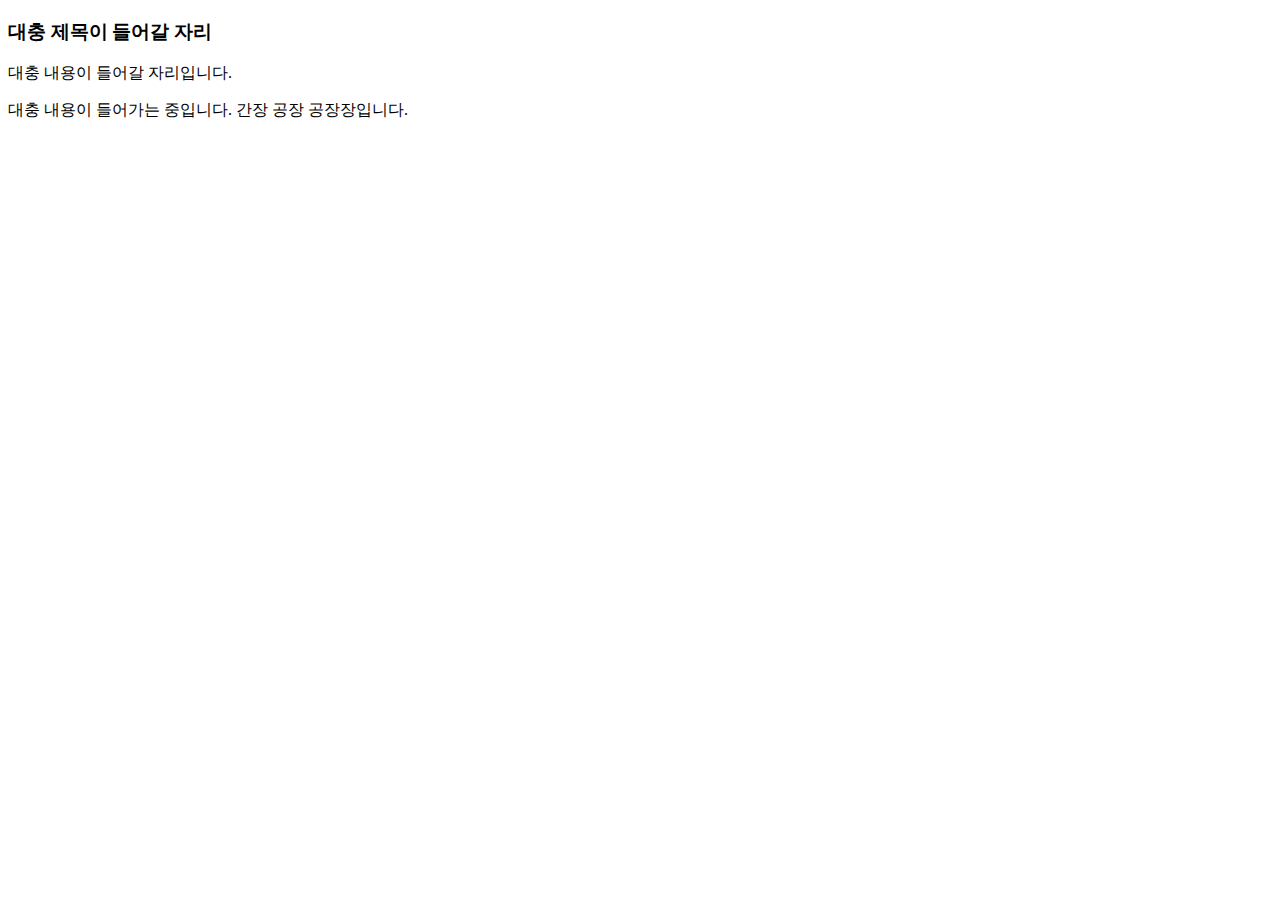
<file: week02/index.html>
<!DOCTYPE html>
<html>
    <head>
        <title>HELLO HTML</title>
        <meta charset='utf-8'>
    </head>
    <body>
        <h3>대충 제목이 들어갈 자리</h3>
        <p>대충 내용이 들어갈 자리입니다.</p>
        <p>대충 내용이 들어가는 중입니다. 간장 공장 공장장입니다.</p>
    </body>
</html>
</file>
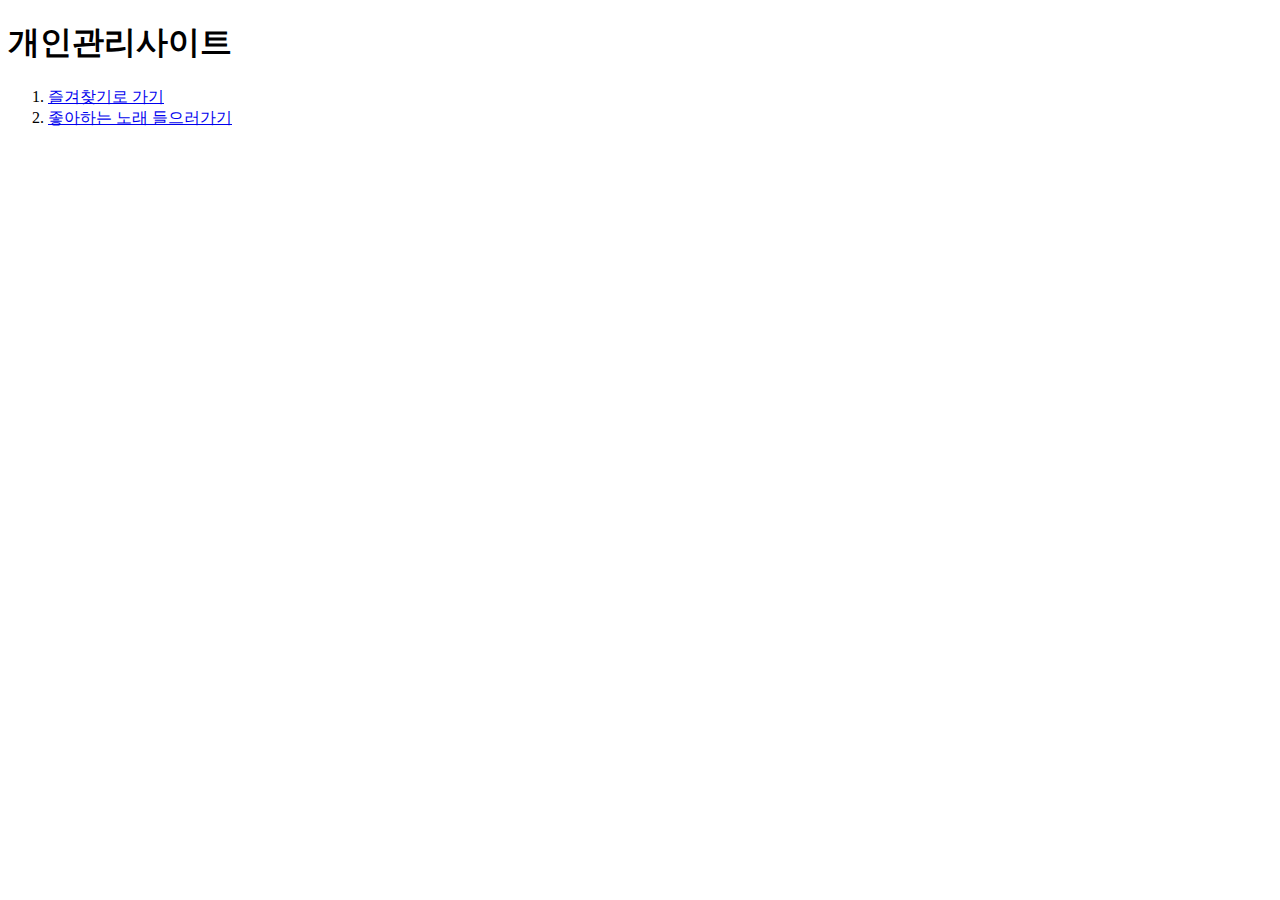
<file: week03/index.html>
<!DOCTYPE html>
<html lang="en">
<head>
    <meta charset="UTF-8">
    <meta http-equiv="X-UA-Compatible" content="IE=edge">
    <meta name="viewport" content="width=device-width, initial-scale=1.0">
    <title>Document</title>
</head>
<body>
    <h1>개인관리사이트</h1>
    <ol>
    <li><a href = '1.html'>즐겨찾기로 가기</a></li>
    <li><a href = '2.html'>좋아하는 노래 들으러가기</a></li>
    </ol>
</body>
</html>
</file>
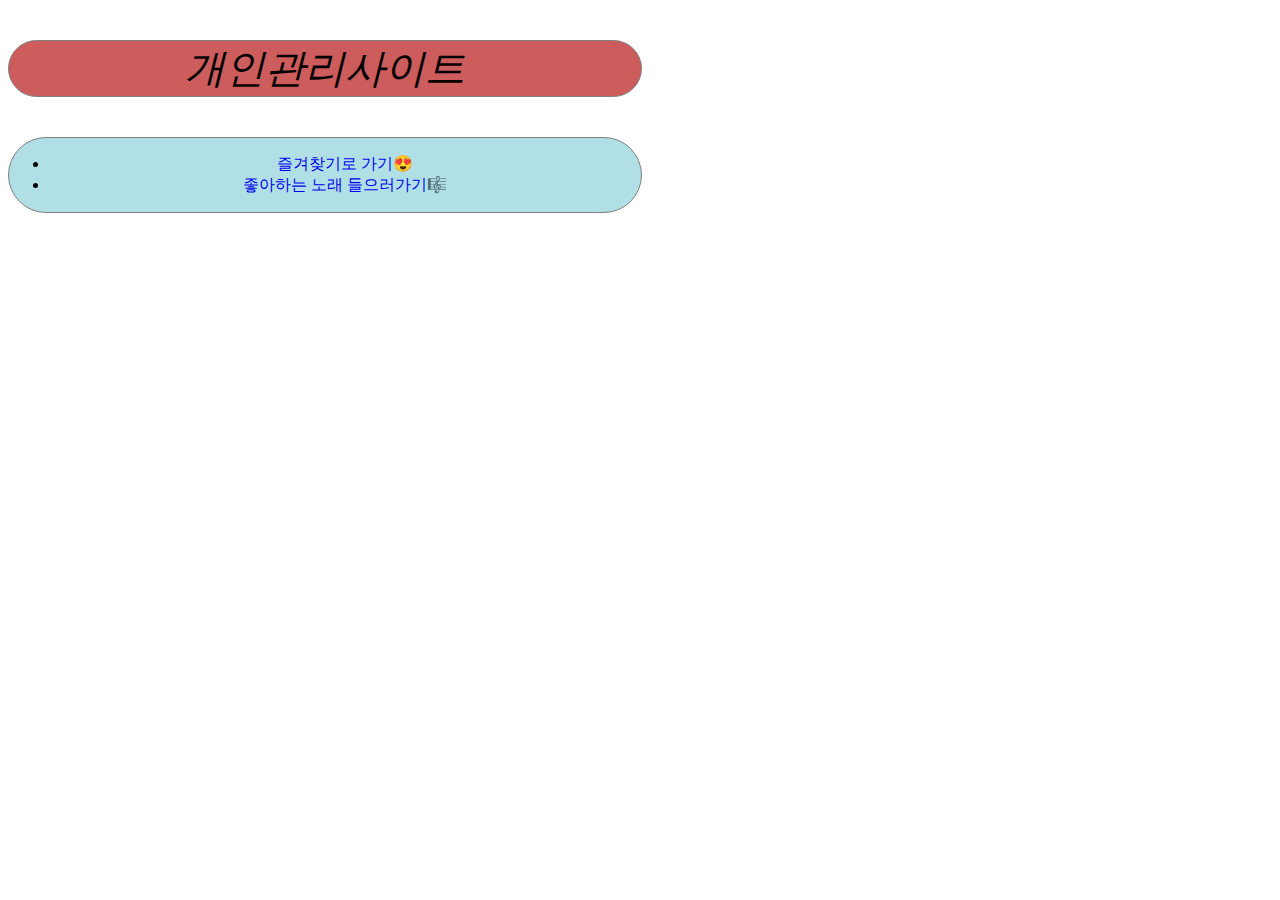
<file: week04/index.html>
<!DOCTYPE html>
<html lang="en">
<head>
    <meta charset="UTF-8">
    <meta http-equiv="X-UA-Compatible" content="IE=edge">
    <meta name="viewport" content="width=device-width, initial-scale=1.0">
    <title>Document</title>
    <link rel="stylesheet" href="common.css">
    <style>
        .container{
            border: 1px solid grey;
            width: 50%;
            text-align: center;
            border-radius: 50px;
        }
        .container:nth-child(1){
            background-color: indianred;
        }
        .container:nth-child(2){
            background-color: powderblue;
        }
        a{
            text-decoration: none;
        }
    </style>
</head>
<body>
    <h3 class = "font container">개인관리사이트</h3>
    <div class = "container">
        <ul>
        <li><a href = '1.html'>즐겨찾기로 가기😍</a></li>
        <li><a href = '2.html'>좋아하는 노래 들으러가기🎼</a></li>
        </ul>
    </div>
</body>
</html>
</file>
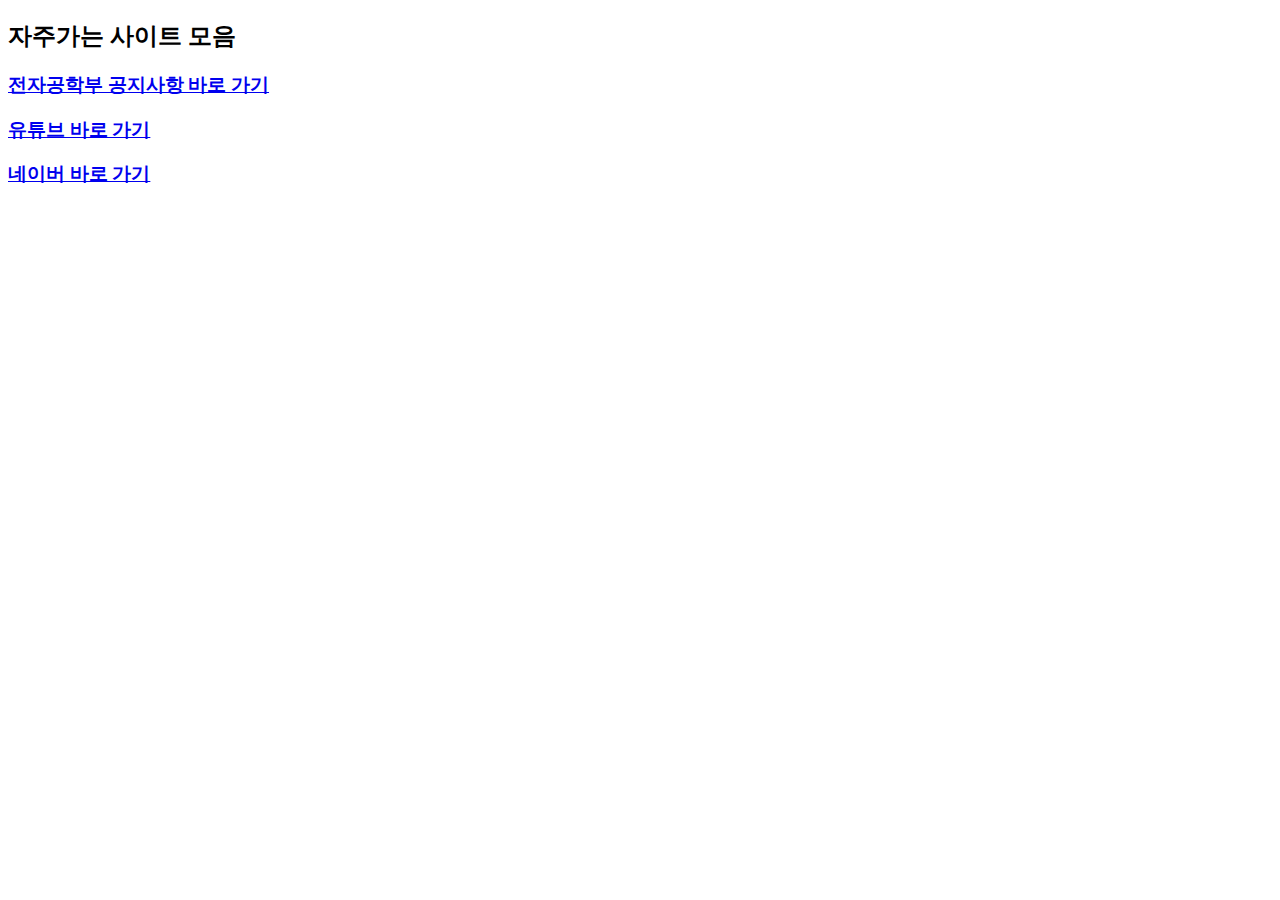
<file: week03/1.html>
<!DOCTYPE html>
<html lang="en">
<head>
    <meta charset="UTF-8">
    <meta http-equiv="X-UA-Compatible" content="IE=edge">
    <meta name="viewport" content="width=device-width, initial-scale=1.0">
    <title>Document</title>
</head>
<body>
    <h2>자주가는 사이트 모음</h2>
    <h3><a href = "https://see.knu.ac.kr/content/board/notice.html">전자공학부 공지사항 바로 가기</a></h3>
    <h3><a href = "https://www.youtube.com/">유튜브 바로 가기</a></h3>
    <h3><a href = "https://www.naver.com/">네이버 바로 가기</a></h3>
</body>
</html>
</file>
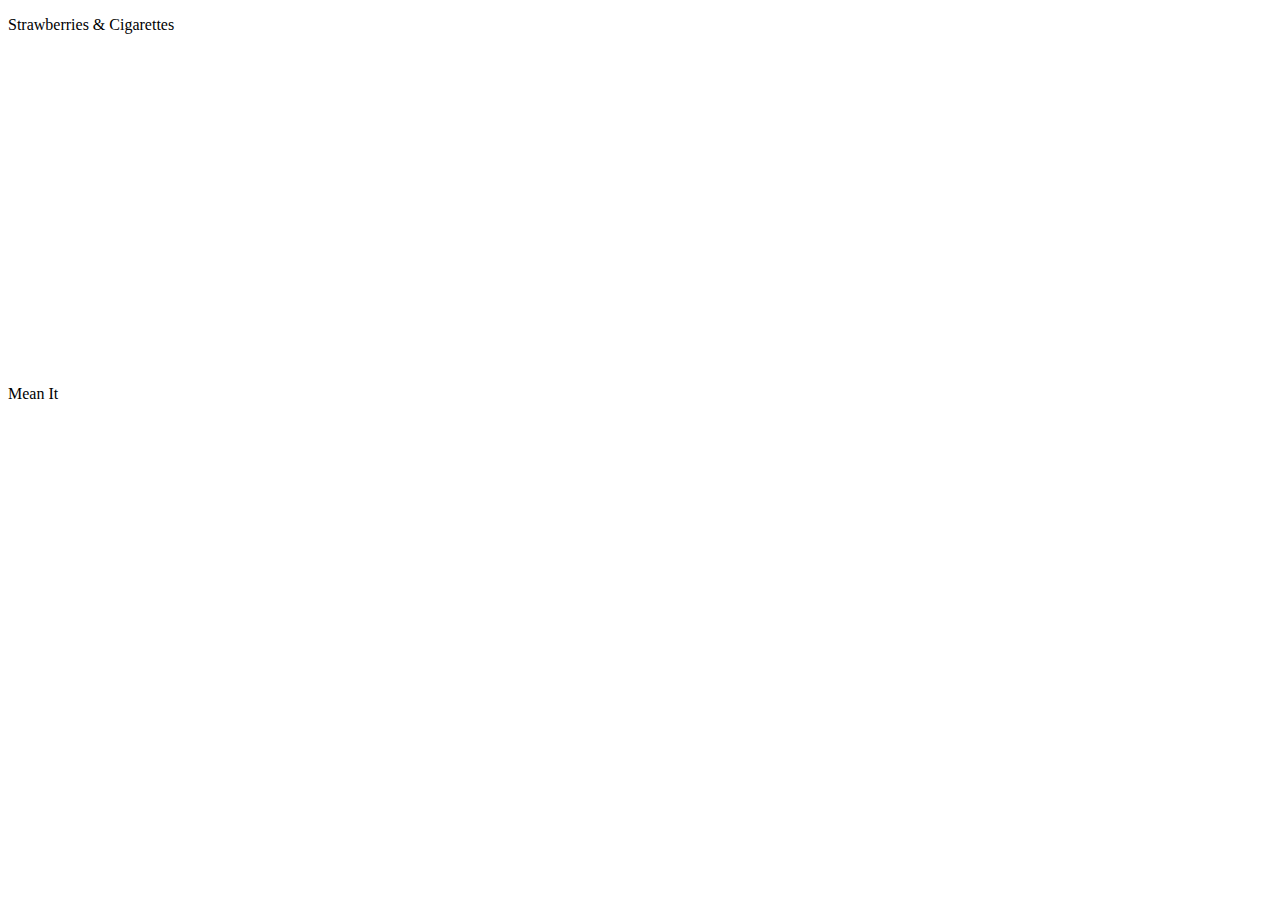
<file: week03/2.html>
<!DOCTYPE html>
<html lang="en">
<head>
    <meta charset="UTF-8">
    <meta http-equiv="X-UA-Compatible" content="IE=edge">
    <meta name="viewport" content="width=device-width, initial-scale=1.0">
    <title>Document</title>
</head>
<body>
    <p>Strawberries & Cigarettes</p>
    <iframe width="560" height="315" src="https://www.youtube.com/embed/Mw5mAozjC6M" title="YouTube video player" frameborder="0" allow="accelerometer; autoplay; clipboard-write; encrypted-media; gyroscope; picture-in-picture" allowfullscreen></iframe>
    <p>Mean It</p>
    <iframe width="560" height="315" src="https://www.youtube.com/embed/HOgvis3xz7s" title="YouTube video player" frameborder="0" allow="accelerometer; autoplay; clipboard-write; encrypted-media; gyroscope; picture-in-picture" allowfullscreen></iframe>
</body>
</html>
</file>
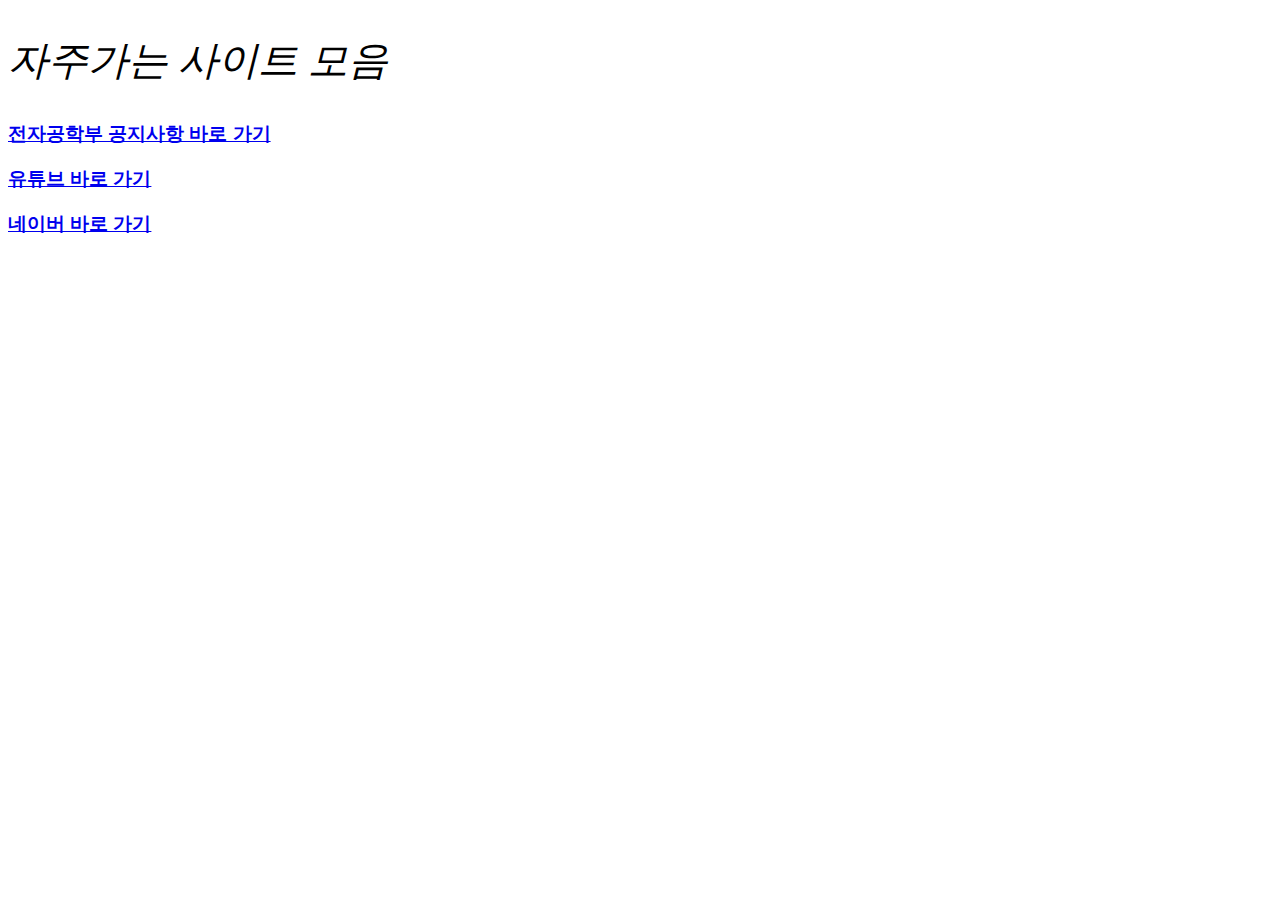
<file: week04/1.html>
<!DOCTYPE html>
<html lang="en">
<head>
    <meta charset="UTF-8">
    <meta http-equiv="X-UA-Compatible" content="IE=edge">
    <meta name="viewport" content="width=device-width, initial-scale=1.0">
    <title>Document</title>
    <style>
    </style>
    <link rel="stylesheet" href="common.css">
</head>
<body>
    <h2 class="font">자주가는 사이트 모음</h2>
    <h3><a href = "https://see.knu.ac.kr/content/board/notice.html">전자공학부 공지사항 바로 가기</a></h3>
    <h3><a href = "https://www.youtube.com/">유튜브 바로 가기</a></h3>
    <h3><a href = "https://www.naver.com/">네이버 바로 가기</a></h3>
</body>
</html>
</file>
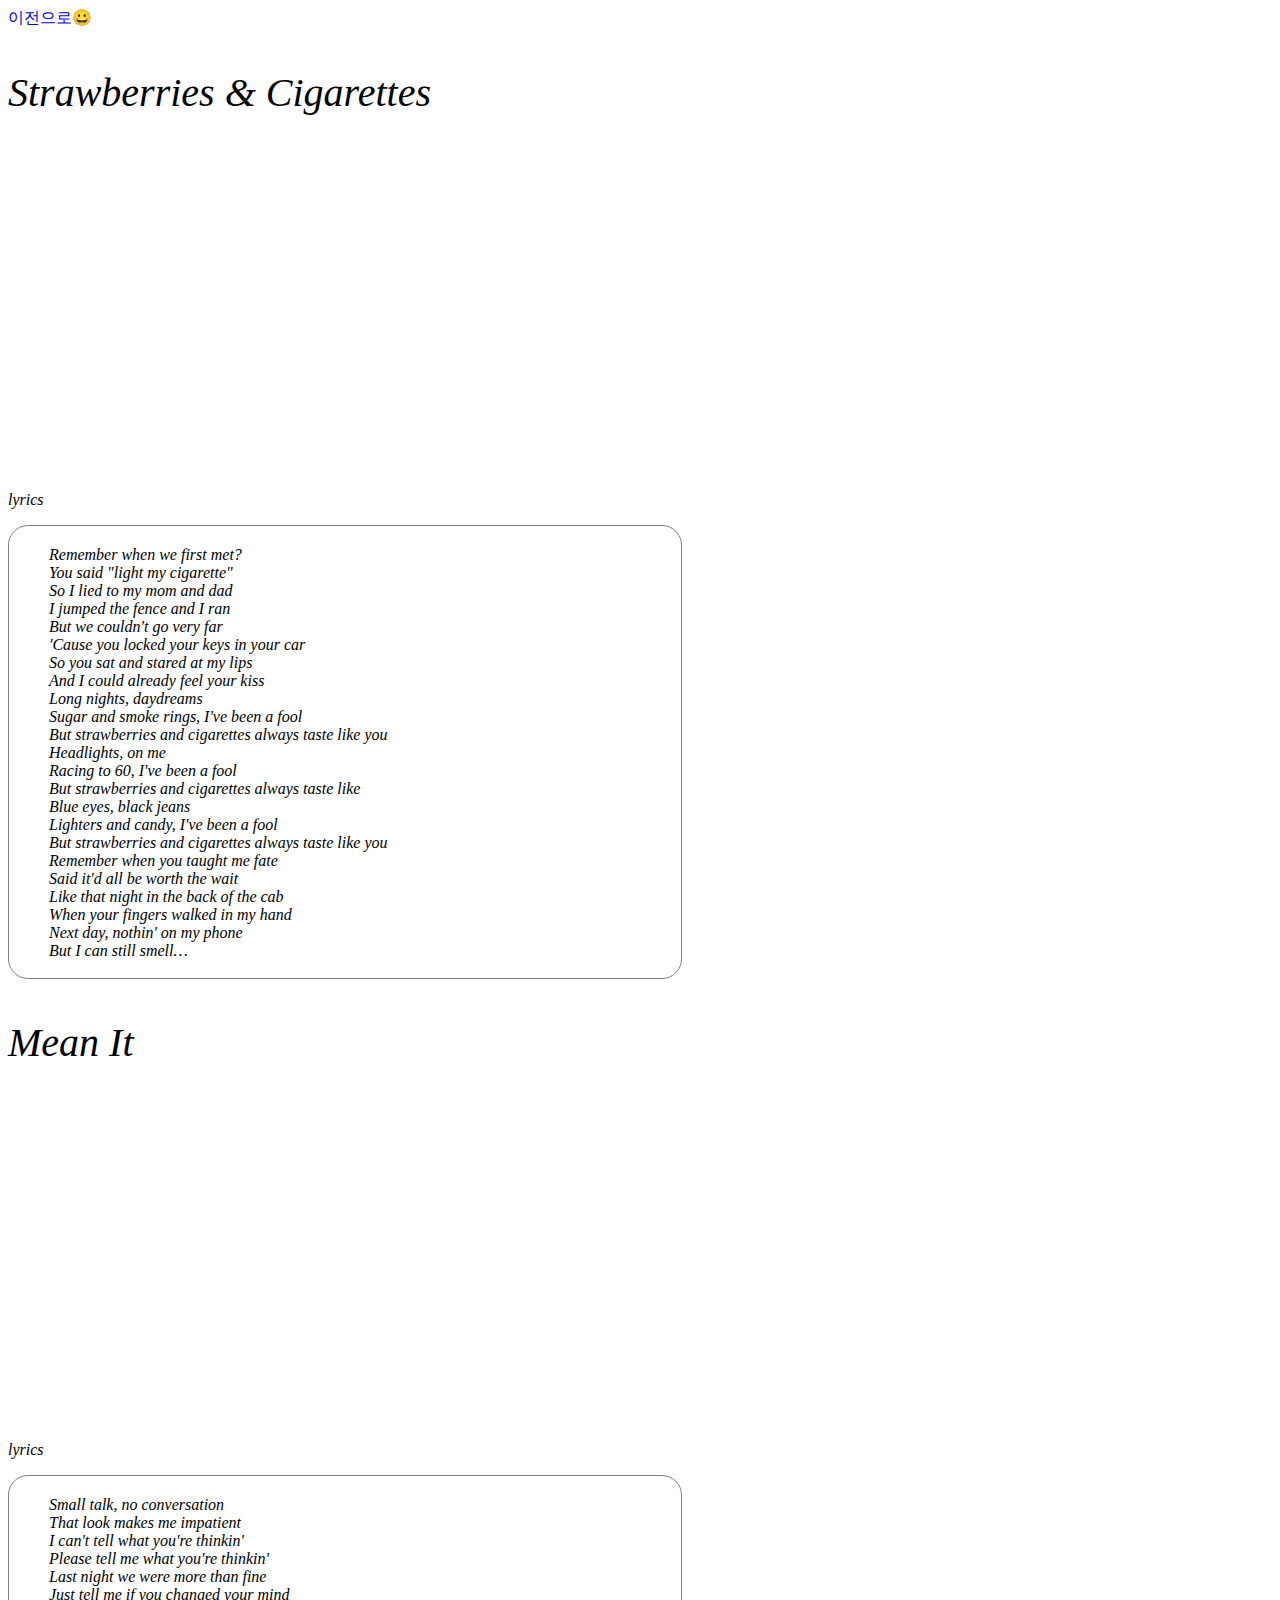
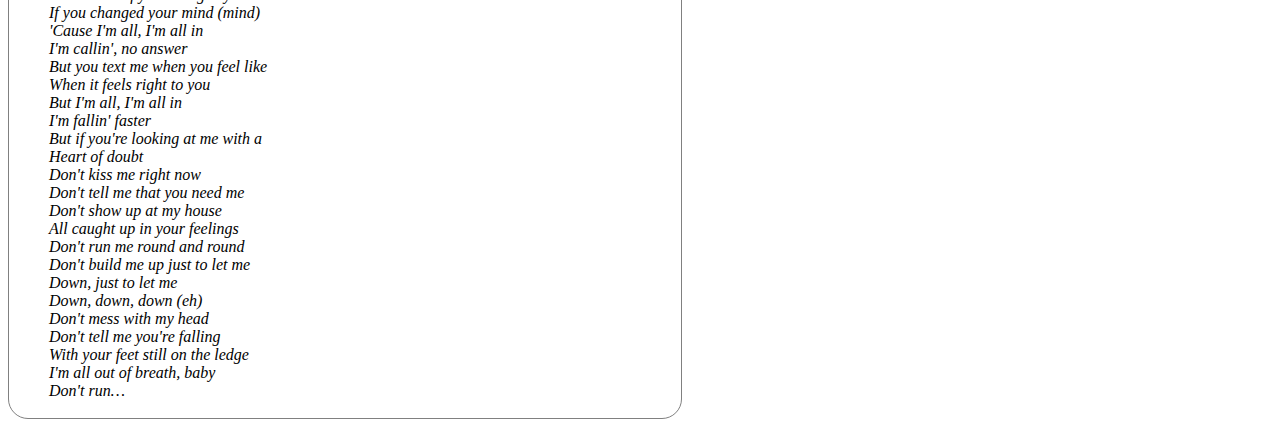
<file: week04/2.html>
<!DOCTYPE html>
<html lang="en">
<head>
    <meta charset="UTF-8">
    <meta http-equiv="X-UA-Compatible" content="IE=edge">
    <meta name="viewport" content="width=device-width, initial-scale=1.0">
    <title>Document</title>
    <link rel="stylesheet" href="common.css">
    <style>
        .container{
            border: 1px solid grey;
            width: 50%;
            border-radius: 20px;
        }
        .lyrics{
            font-style: italic;
            font-family: 'Ubuntu', 'Nanum Myeongjo', serif;
        }
        pre{
            padding-top: 20px;
            padding-left: 40px;
        }
        a{
            text-decoration: none;
        }
    </style>
</head>
<body>
    <a href = "index.html">이전으로😀</a>
    <p class="font">Strawberries & Cigarettes</p>
    <iframe width="560" height="315" src="https://www.youtube.com/embed/Mw5mAozjC6M" title="YouTube video player" frameborder="0" allow="accelerometer; autoplay; clipboard-write; encrypted-media; gyroscope; picture-in-picture" allowfullscreen></iframe>
    <p class = "lyrics">lyrics</p>
    <pre class = "lyrics container">
Remember when we first met?
You said "light my cigarette"
So I lied to my mom and dad
I jumped the fence and I ran
But we couldn't go very far
'Cause you locked your keys in your car
So you sat and stared at my lips
And I could already feel your kiss
Long nights, daydreams
Sugar and smoke rings, I've been a fool
But strawberries and cigarettes always taste like you
Headlights, on me
Racing to 60, I've been a fool
But strawberries and cigarettes always taste like
Blue eyes, black jeans
Lighters and candy, I've been a fool
But strawberries and cigarettes always taste like you
Remember when you taught me fate
Said it'd all be worth the wait
Like that night in the back of the cab
When your fingers walked in my hand
Next day, nothin' on my phone
But I can still smell…
    </pre>
    
    <p class="font">Mean It</p>
    <iframe width="560" height="315" src="https://www.youtube.com/embed/HOgvis3xz7s" title="YouTube video player" frameborder="0" allow="accelerometer; autoplay; clipboard-write; encrypted-media; gyroscope; picture-in-picture" allowfullscreen></iframe>
    <p class = "lyrics">lyrics</p>
    <pre class = "lyrics container">
Small talk, no conversation
That look makes me impatient
I can't tell what you're thinkin'
Please tell me what you're thinkin'
Last night we were more than fine
Just tell me if you changed your mind
If you changed your mind (mind)
'Cause I'm all, I'm all in
I'm callin', no answer
But you text me when you feel like
When it feels right to you
But I'm all, I'm all in
I'm fallin' faster
But if you're looking at me with a
Heart of doubt
Don't kiss me right now
Don't tell me that you need me
Don't show up at my house
All caught up in your feelings
Don't run me round and round
Don't build me up just to let me
Down, just to let me
Down, down, down (eh)
Don't mess with my head
Don't tell me you're falling
With your feet still on the ledge
I'm all out of breath, baby
Don't run…
    </pre>
</body>
</html>
</file>
<file: week04/common.css>
body { font-family :'나눔고딕', 'Malgun Gothic', sans-serif;}
.font{
    font-size: 40px;
    font-style: italic;
    font-weight: 400;
    /* font-family: 'Times New Roman', Times, serif; */
    font-family: 'Ubuntu', 'Nanum Myeongjo', serif;
  }
</file>
